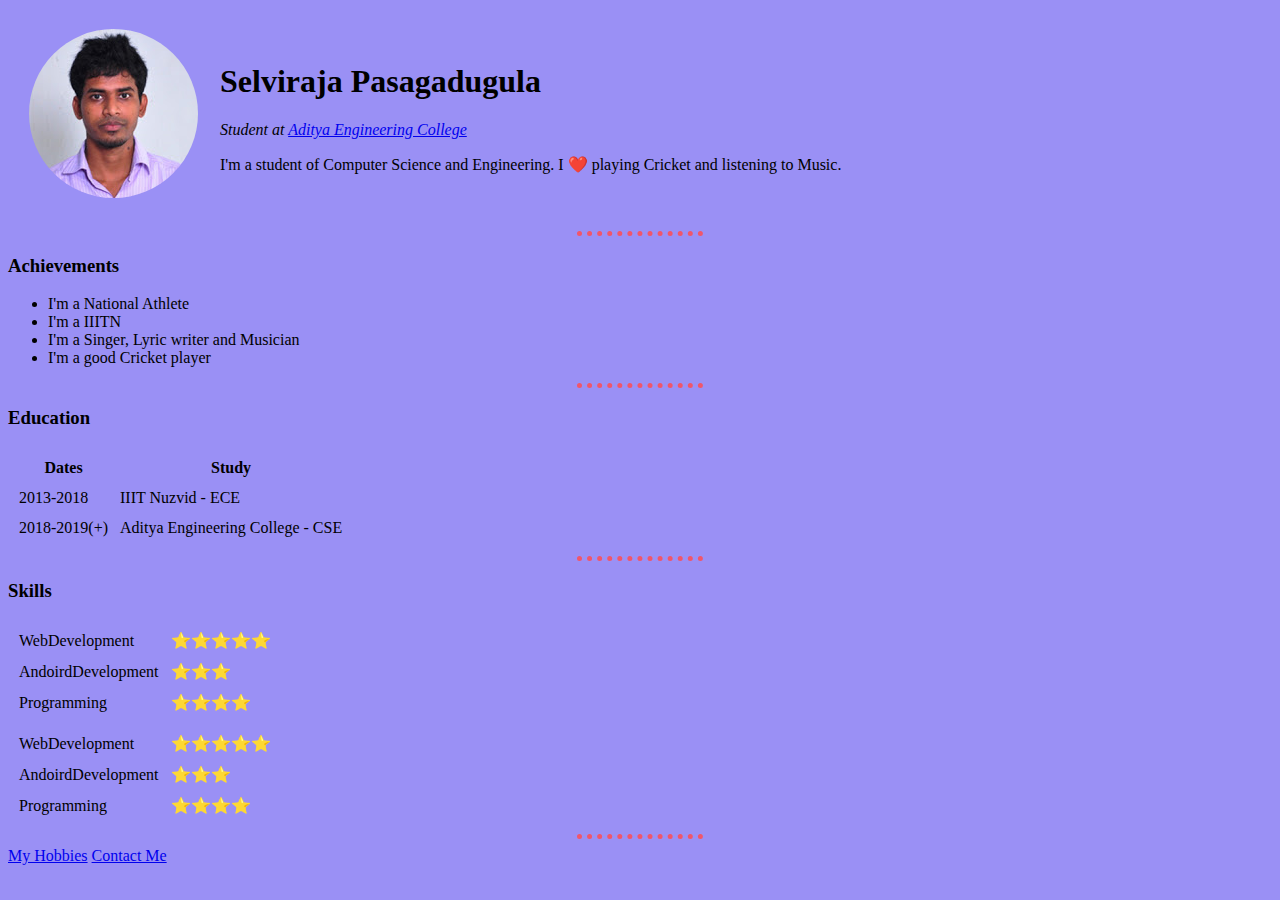
<file: index.html>
<!DOCTYPE html>
<html lang="en" dir="ltr">
  <head>
    <meta charset="utf-8">
    <title>Aryan's Personal Site</title>
    <link rel="stylesheet" href="styles.css">
  </head>
  <body>

    <!-- PROFILE PIC AND BASIC DETAILS-->
    <table cellspacing="20">
      <td>
        <img src="18A91A0594(New).jpg" alt="aryan profile photo">
      </td>
      <td>
        <h1>Selviraja Pasagadugula</h1>
        <em><p>Student at <a href="https://www.aec.edu.in/">Aditya Engineering College</a></p></em>
        <p>I'm a student of Computer Science and Engineering. I ❤️ playing Cricket and listening to Music.</p>
      </td>
    </table>

    <!-- ACHIEVEMENTS -->
    <hr>
    <h3>Achievements</h3>
      <ul>
        <li>I'm a National Athlete</li>
        <li>I'm a IIITN</li>
        <li>I'm a Singer, Lyric writer and Musician</li>
        <li>I'm a good Cricket player</li>
      </ul>
    <hr>

    <!--EDUCATION -->
    <h3>Education</h3>
      <table cellspacing="10">
        <thead>
          <th>Dates</th>
          <th>Study</th>
        </thead>
        <tbody>
          <tr>
            <td>2013-2018</td>
            <td>IIIT Nuzvid - ECE</td>
          </tr>
          <tr>
            <td>2018-2019(+)</td>
            <td>Aditya Engineering College - CSE</td>
          </tr>
        </tbody>
      </table>
    <hr>

    <!-- SKILLS -->
    <h3>Skills</h3>
      <!-- OUTER TABLE -->
        <table>
          <!-- INNER TABLE-1 -->
            <table cellspacing="10">
              <tr>
                <td>WebDevelopment</td>
                <td>⭐⭐⭐⭐⭐</td>
              </tr>
              <tr>
                <td>AndoirdDevelopment</td>
                <td>⭐⭐⭐</td>
              </tr>
              <tr>
                <td>Programming</td>
                <td>⭐⭐⭐⭐</td>
              </tr>
            </table>
          <!-- END OF INNER TABLE-1 -->
          <!-- INNER TABLE-2 -->
            <table cellspacing="10">
              <tr>
                <td>WebDevelopment</td>
                <td>⭐⭐⭐⭐⭐</td>
              </tr>
              <tr>
                <td>AndoirdDevelopment</td>
                <td>⭐⭐⭐</td>
              </tr>
              <tr>
                <td>Programming</td>
                <td>⭐⭐⭐⭐</td>
              </tr>
            </table>
          <!-- END OF INNER TABLE-2 -->
        </table>
      <!-- END OF OUTER TABLE -->
    <hr>

    <!-- LINKS TO OTHER PAGES -->
    <a href="myHobbies.html">My Hobbies</a>
    <a href="contact_me.html">Contact Me</a>

  </body>
</html>
</file>
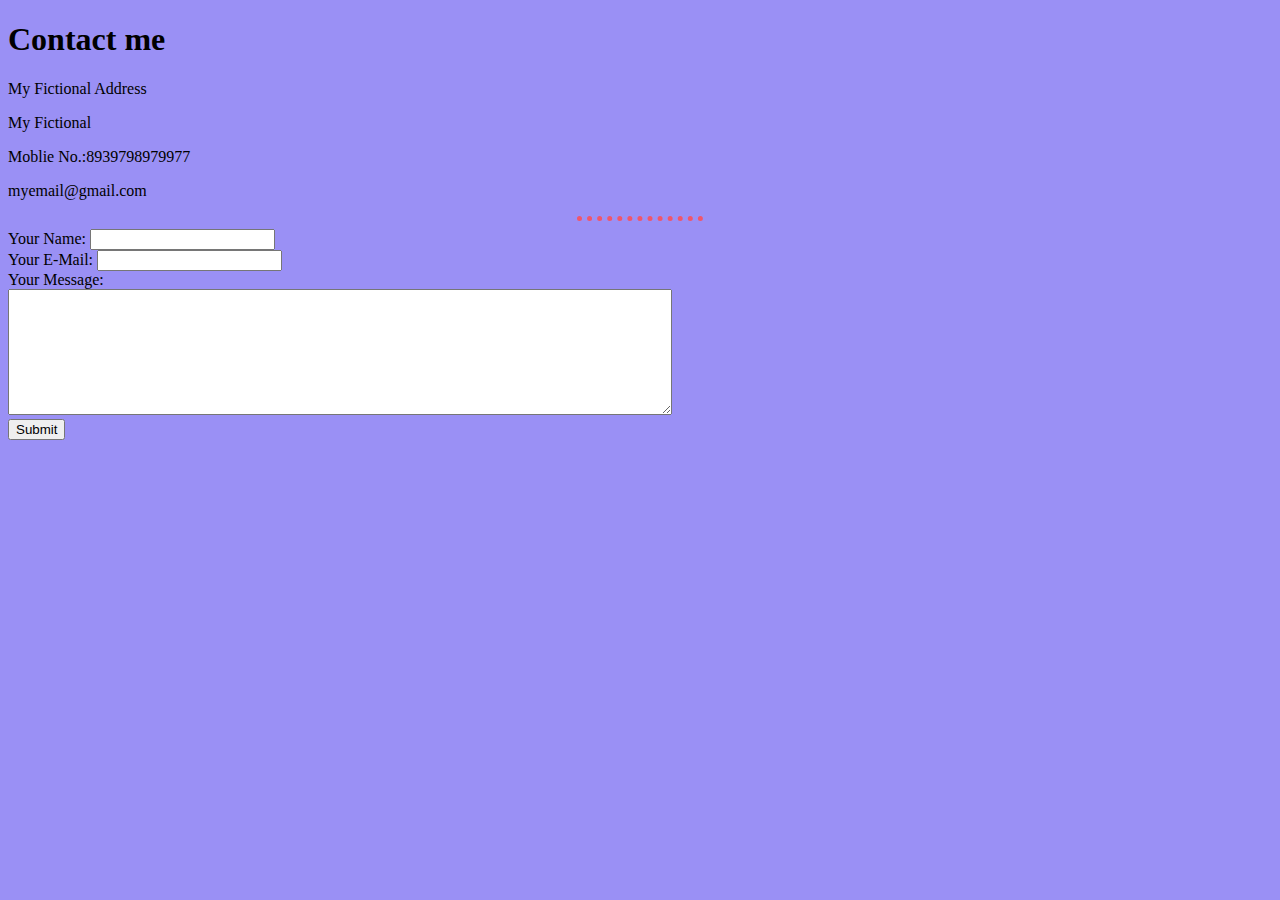
<file: contact_me.html>
<!DOCTYPE html>
<html lang="en" dir="ltr">
  <head>
    <meta charset="utf-8">
    <title>Contact Me</title>
    <link rel="stylesheet" href="styles.css">
  </head>
  <body>
    <h1>Contact me</h1>
    <p>My Fictional Address</p>
    <p>My Fictional</p>
    <p>Moblie No.:8939798979977</p>
    <p>myemail@gmail.com</p>
    <hr>

    <form class="" action="index.html" method="post">
      <label>Your Name: </label>
      <input type="text" name="yourName" value="">
      <br>
      <label>Your E-Mail: </label>
      <input type="email" name="yourE-mail" value="">
      <br>
      <label>Your Message:</label>
      <br>
      <textarea name="yourMessage" rows="8" cols="80"></textarea>
      <br>
      <input type="submit" name="">
    </form>
  </body>
</html>
</file>
<file: styles.css>
img{
  border-radius: 50%;
}
body{
  background-color: #9a90f5;
}
hr{
  border-style: none;
  border-top-style:dotted;
  border-color: #f0566b;
  border-width: 5px;
  width:10%;
}
</file>
